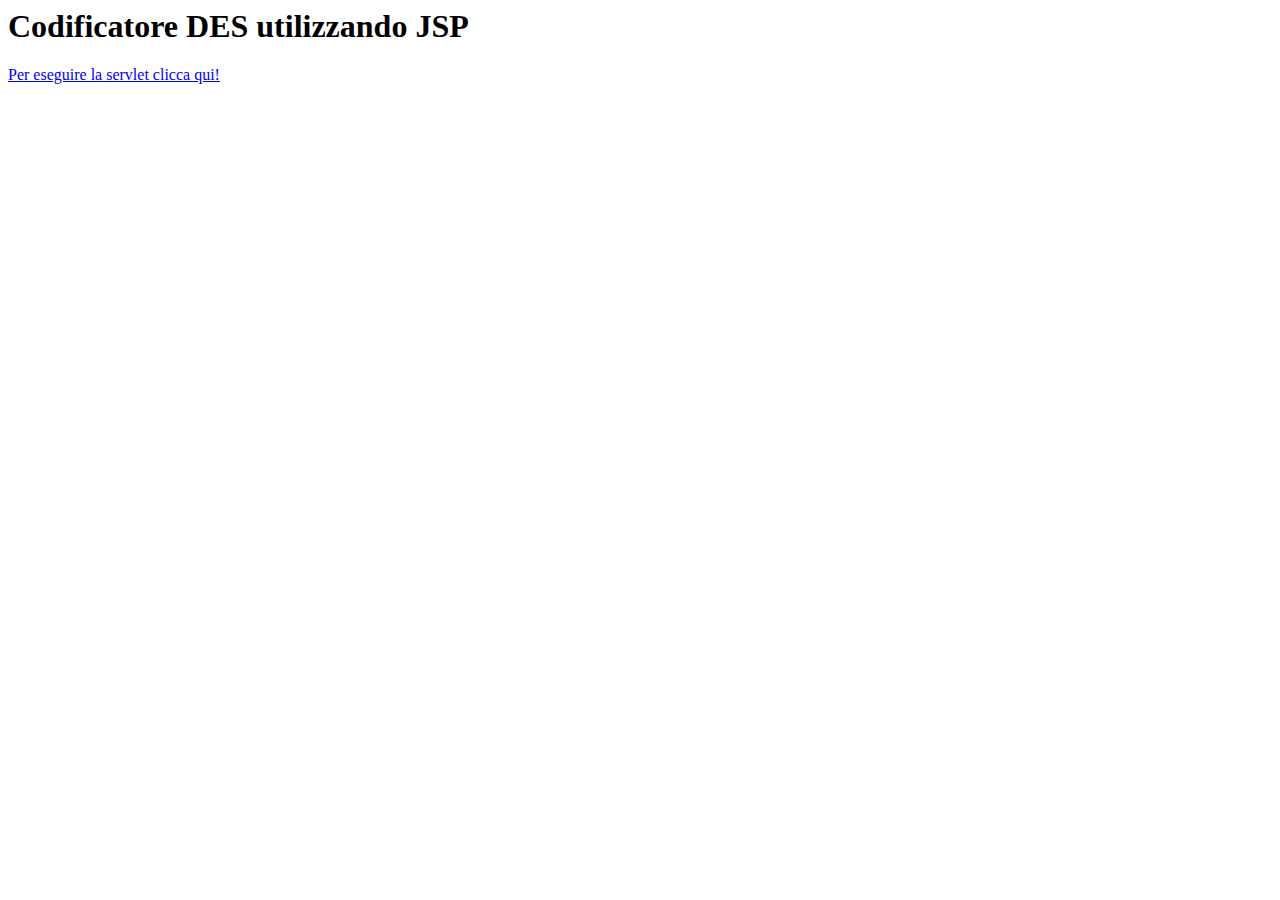
<file: webapps/codificaDES/index.html>
<html>
    <head>
        <title>Codificatore DES</title>
    </head>
    <body>
        <h1>Codificatore DES utilizzando JSP</h1>
        <p><a href="servlet/codificaDES">Per eseguire la servlet clicca qui!</a></p>
    </body>
</html>
</file>
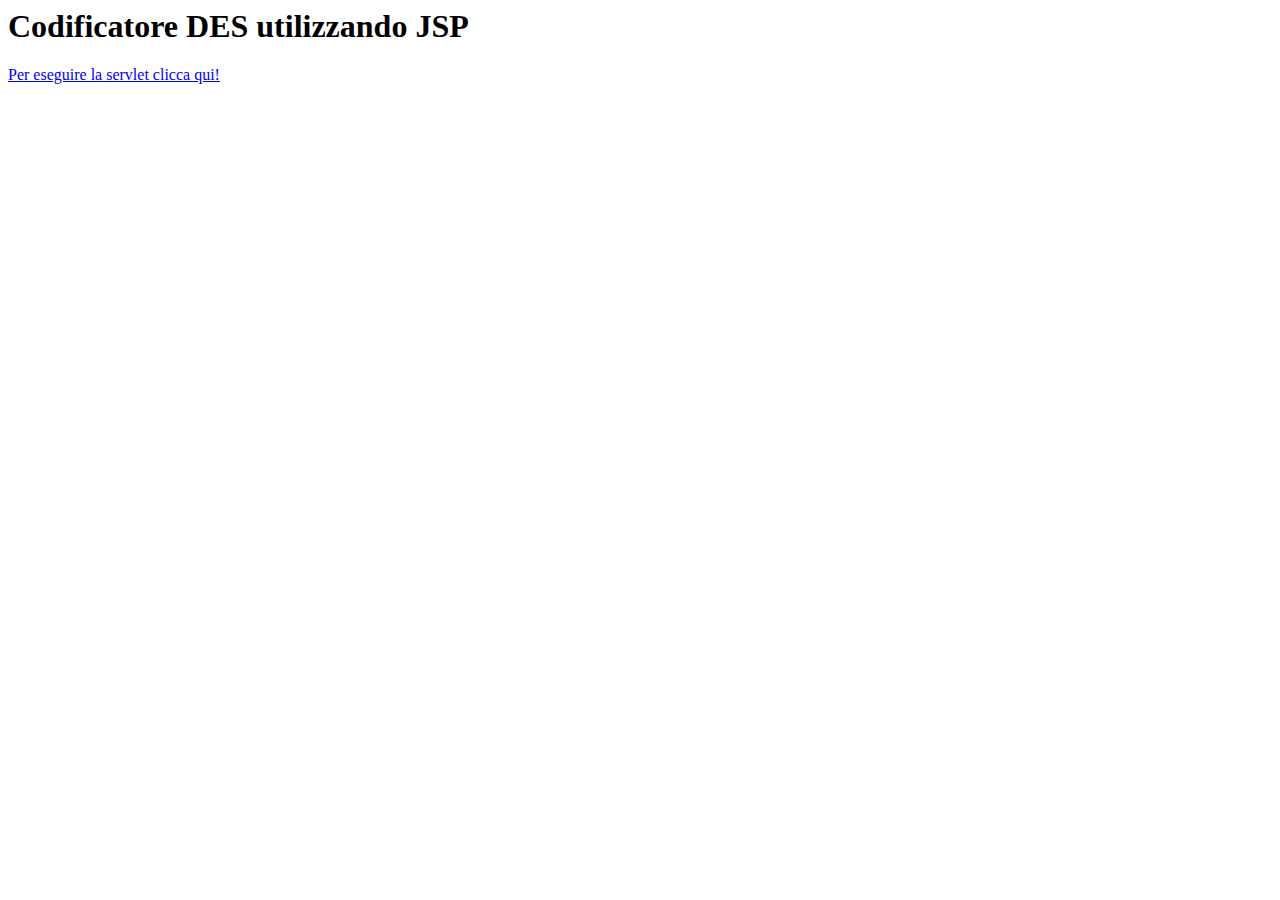
<file: webapps/codificaDES_v/index.html>
<html>
    <head>
        <title>Codificatore DES</title>
    </head>
    <body>
        <h1>Codificatore DES utilizzando JSP</h1>
        <p><a href="servlet/codificaDES">Per eseguire la servlet clicca qui!</a></p>
    </body>
</html>
</file>
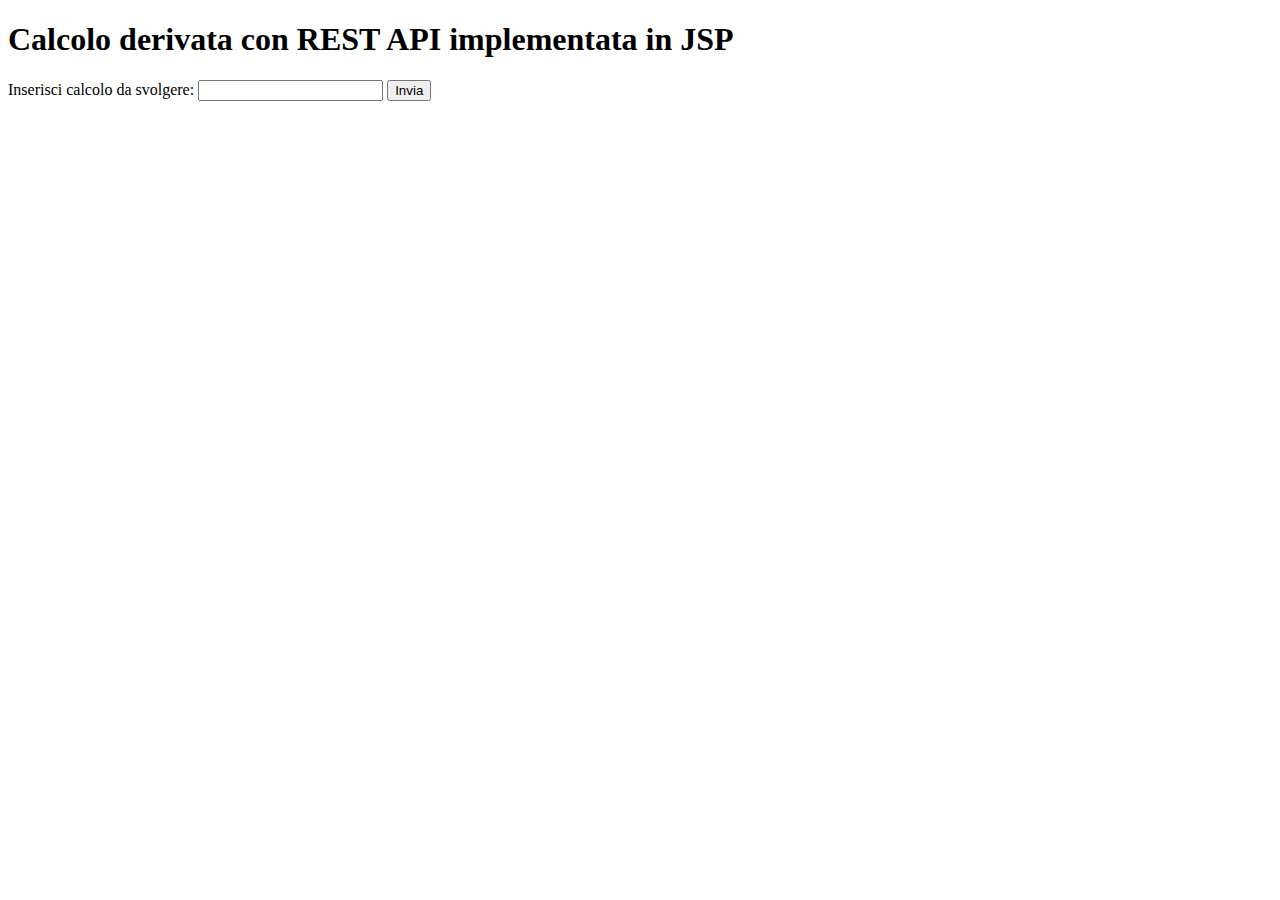
<file: webapps/derivata/index.html>
<!DOCTYPE html>
<html>
<head>
    <title>Calcolo Derivata</title>
</head>
<body>
    <h1>Calcolo derivata con REST API implementata in JSP</h1>

    <form method='post' action="math.jsp">
        Inserisci calcolo da svolgere:
        <input type='text' name='input'>
        <input type='submit' value='Invia'>
    </form>
</body>
</html>
</file>
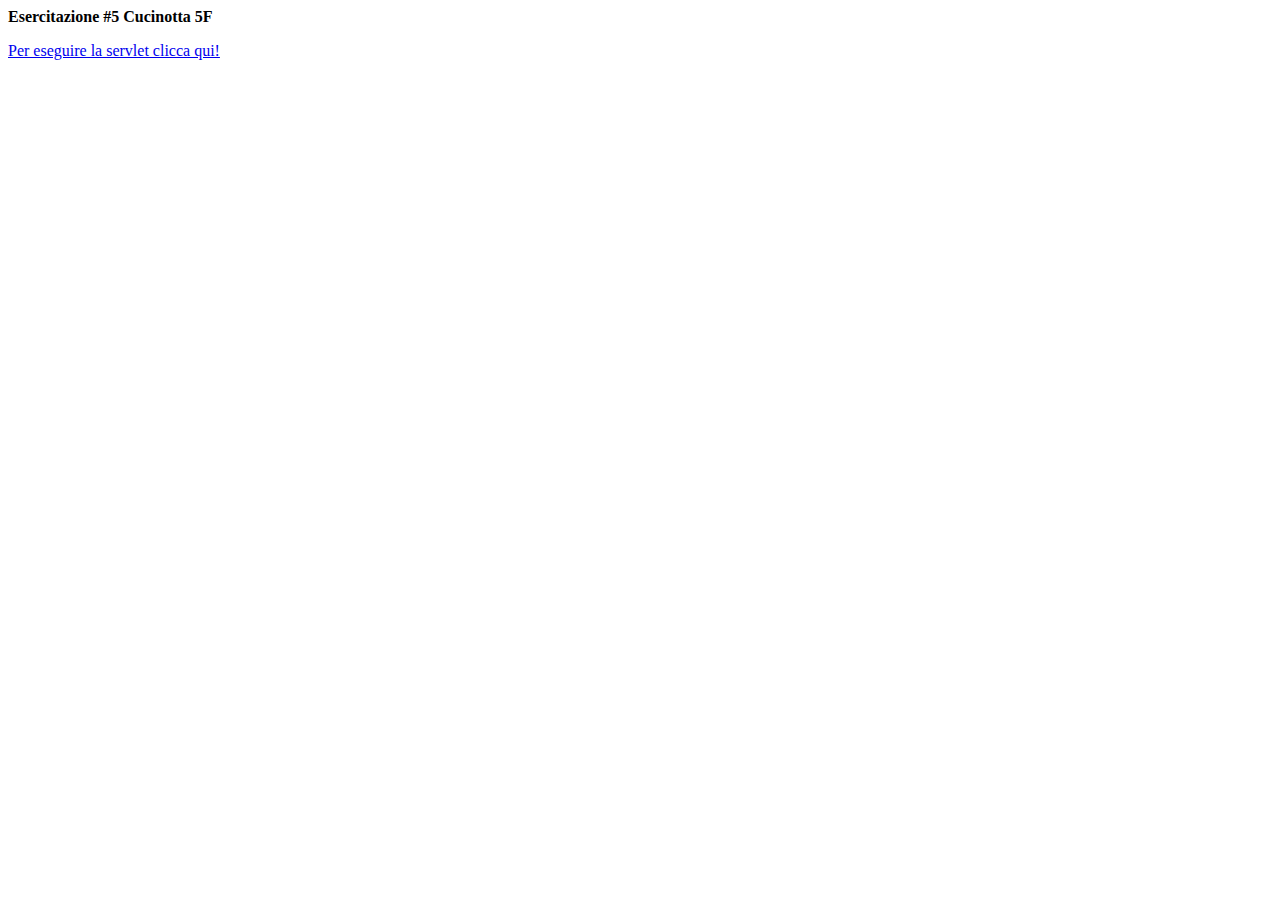
<file: webapps/EsercizioServlet/index.html>
<html>
    <head>
        <title>Esercitazione</title>
    </head>
    <body>
        <p><strong>Esercitazione #5 Cucinotta 5F</strong></p>
        <p><a href="servlet/EsercizioServlet">Per eseguire la servlet clicca qui!</a> </p>
    </body>
</html>
</file>
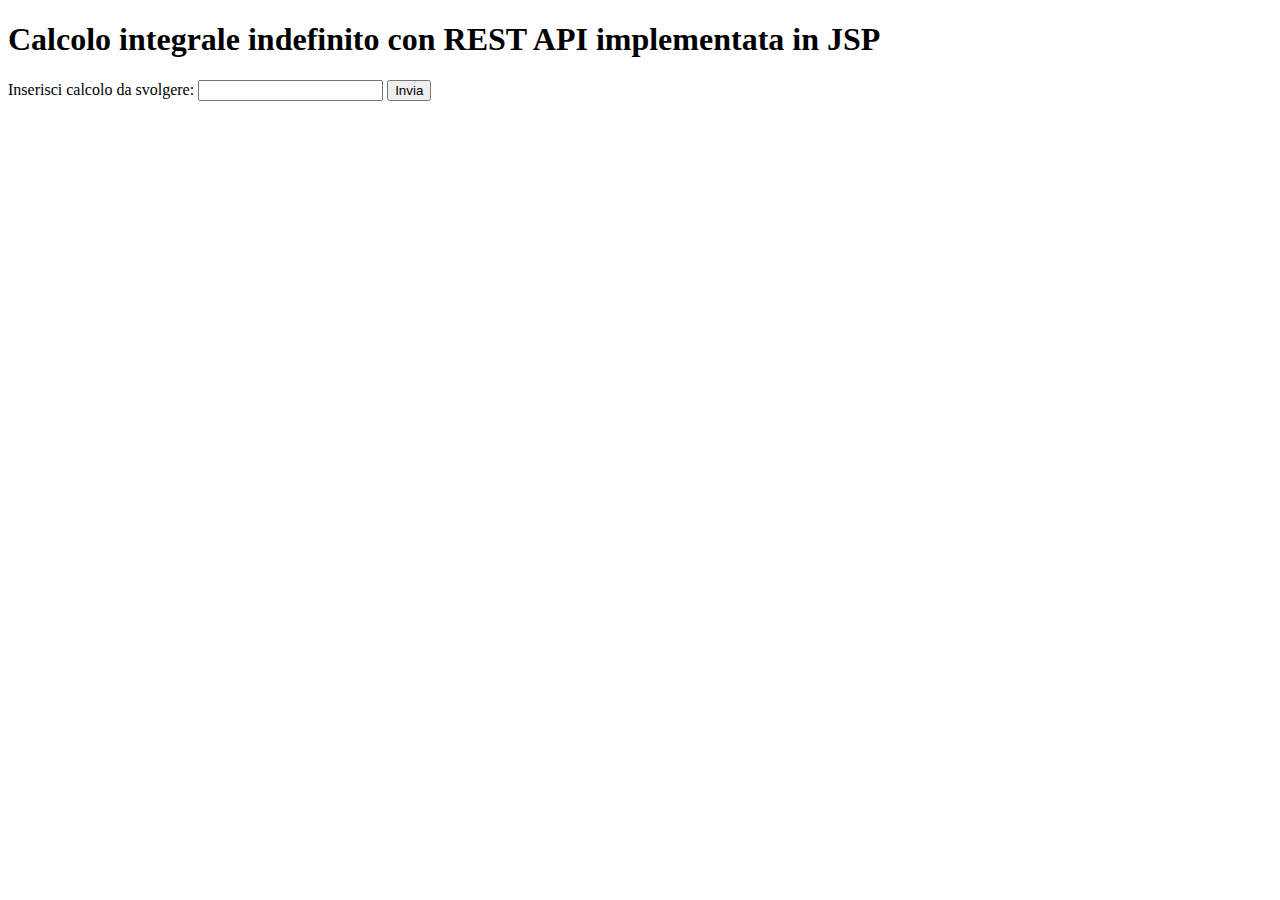
<file: webapps/integrali/index.html>
<!DOCTYPE html>
<html>
<head>
    <title>Calcolo Integrale</title>
</head>
<body>
    <h1>Calcolo integrale indefinito con REST API implementata in JSP</h1>

    <form method='post' action="math.jsp">
        Inserisci calcolo da svolgere:
        <input type='text' name='input'>
        <input type='submit' value='Invia'>
    </form>
</body>
</html>
</file>
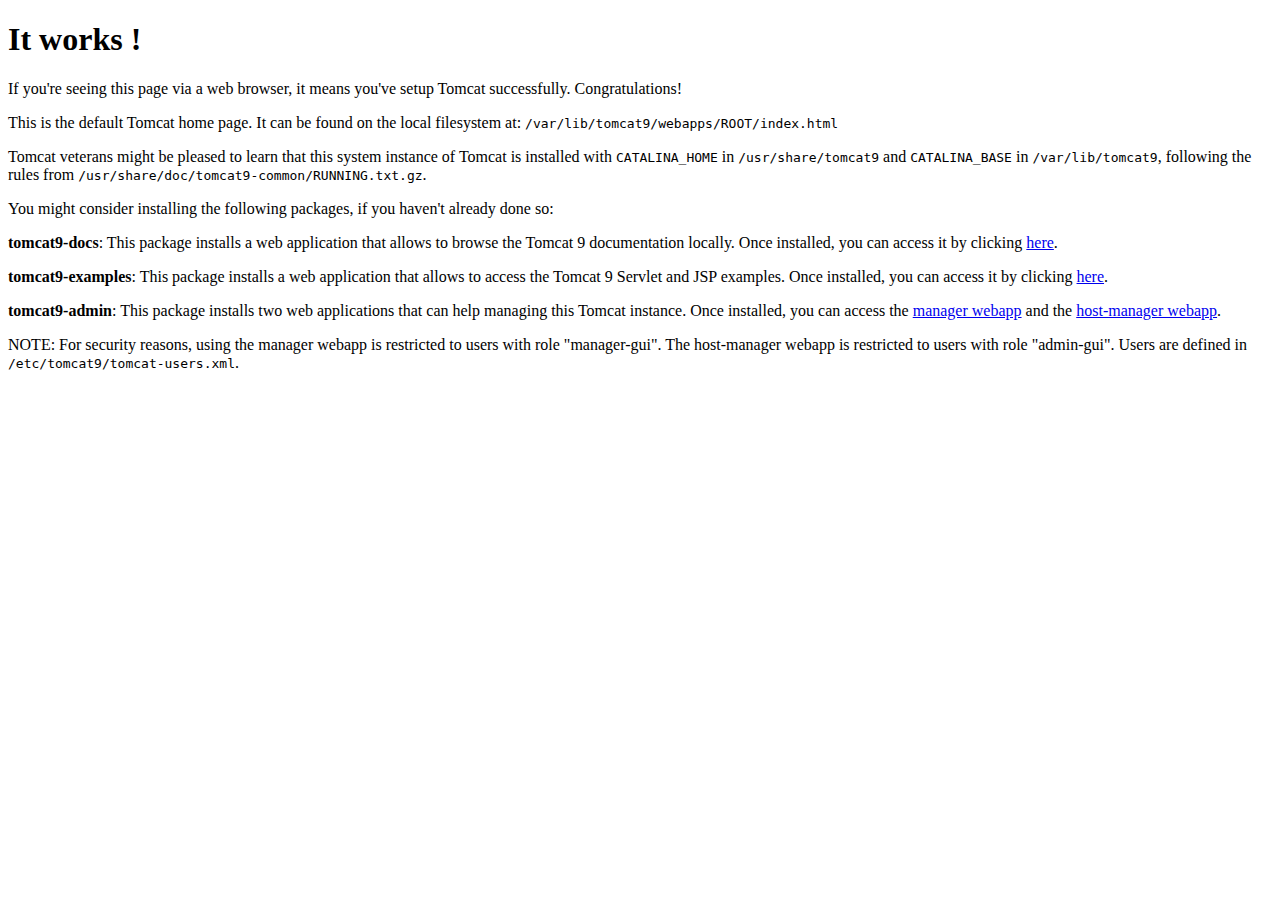
<file: webapps/ROOT/index.html>
<?xml version="1.0" encoding="ISO-8859-1"?>
<!DOCTYPE html PUBLIC "-//W3C//DTD XHTML 1.0 Strict//EN"
   "http://www.w3.org/TR/xhtml1/DTD/xhtml1-strict.dtd">
<html xmlns="http://www.w3.org/1999/xhtml" xml:lang="en" lang="en">
<head>
    <title>Apache Tomcat</title>
</head>

<body>
<h1>It works !</h1>

<p>If you're seeing this page via a web browser, it means you've setup Tomcat successfully. Congratulations!</p>
 
<p>This is the default Tomcat home page. It can be found on the local filesystem at: <code>/var/lib/tomcat9/webapps/ROOT/index.html</code></p>

<p>Tomcat veterans might be pleased to learn that this system instance of Tomcat is installed with <code>CATALINA_HOME</code> in <code>/usr/share/tomcat9</code> and <code>CATALINA_BASE</code> in <code>/var/lib/tomcat9</code>, following the rules from <code>/usr/share/doc/tomcat9-common/RUNNING.txt.gz</code>.</p>

<p>You might consider installing the following packages, if you haven't already done so:</p>

<p><b>tomcat9-docs</b>: This package installs a web application that allows to browse the Tomcat 9 documentation locally. Once installed, you can access it by clicking <a href="docs/">here</a>.</p>

<p><b>tomcat9-examples</b>: This package installs a web application that allows to access the Tomcat 9 Servlet and JSP examples. Once installed, you can access it by clicking <a href="examples/">here</a>.</p>

<p><b>tomcat9-admin</b>: This package installs two web applications that can help managing this Tomcat instance. Once installed, you can access the <a href="manager/html">manager webapp</a> and the <a href="host-manager/html">host-manager webapp</a>.</p>

<p>NOTE: For security reasons, using the manager webapp is restricted to users with role "manager-gui". The host-manager webapp is restricted to users with role "admin-gui". Users are defined in <code>/etc/tomcat9/tomcat-users.xml</code>.</p>

</body>
</html>
</file>
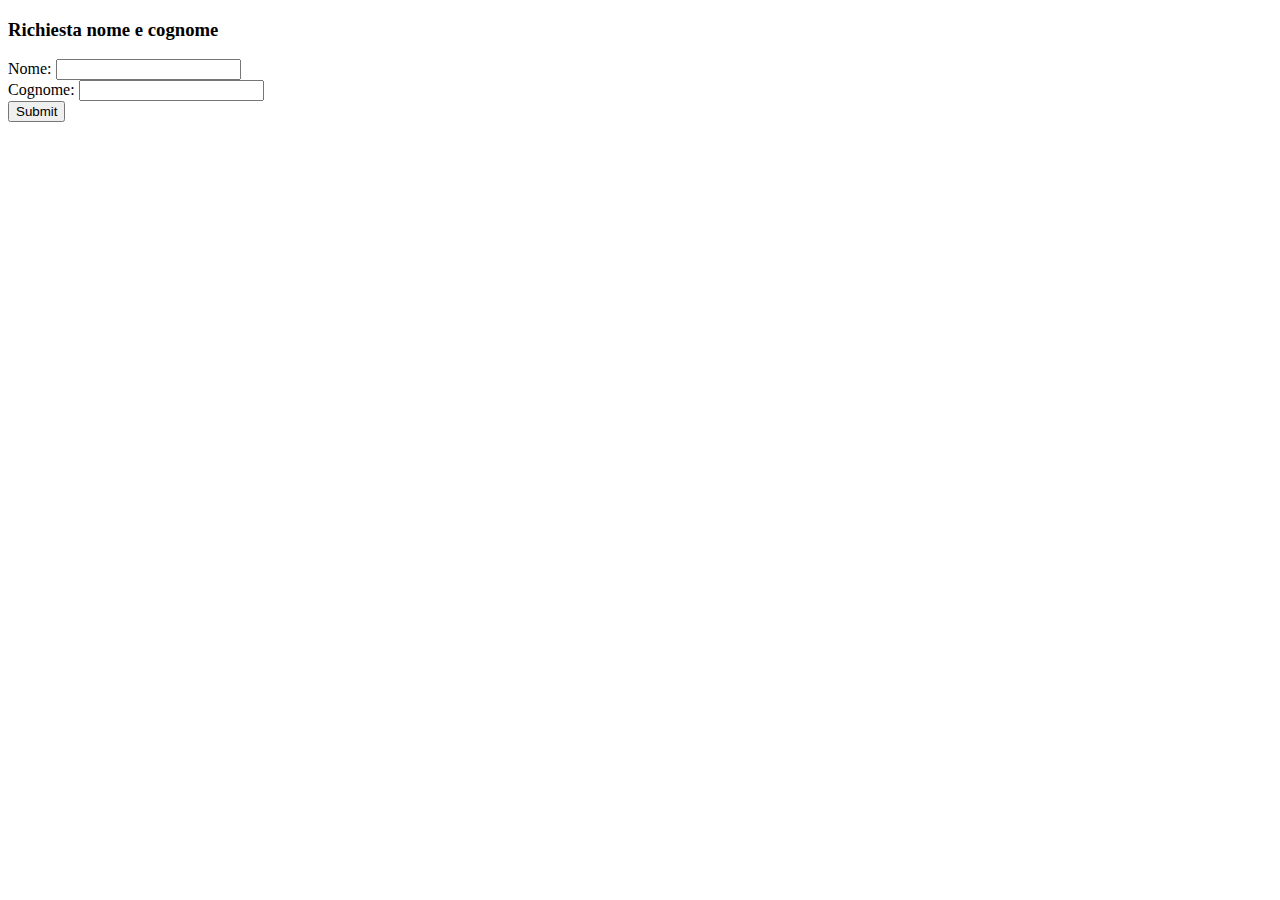
<file: webapps/EsercizioServlet/form.html>
<!DOCTYPE html>
<html>
    <title>Esercitazione #5</title>
    <body bgcolor="#ffffff">
        <h3>Richiesta nome e cognome</h3>
        <from action="EsercizioServlet" method="POST">
            Nome:
            <input type="text" size="20" name="firstname"><br>
            Cognome:
            <input type="text" size="20" name="lastname"><br>
            <input type=submit>
        </from>
    </body>
</html>
</file>
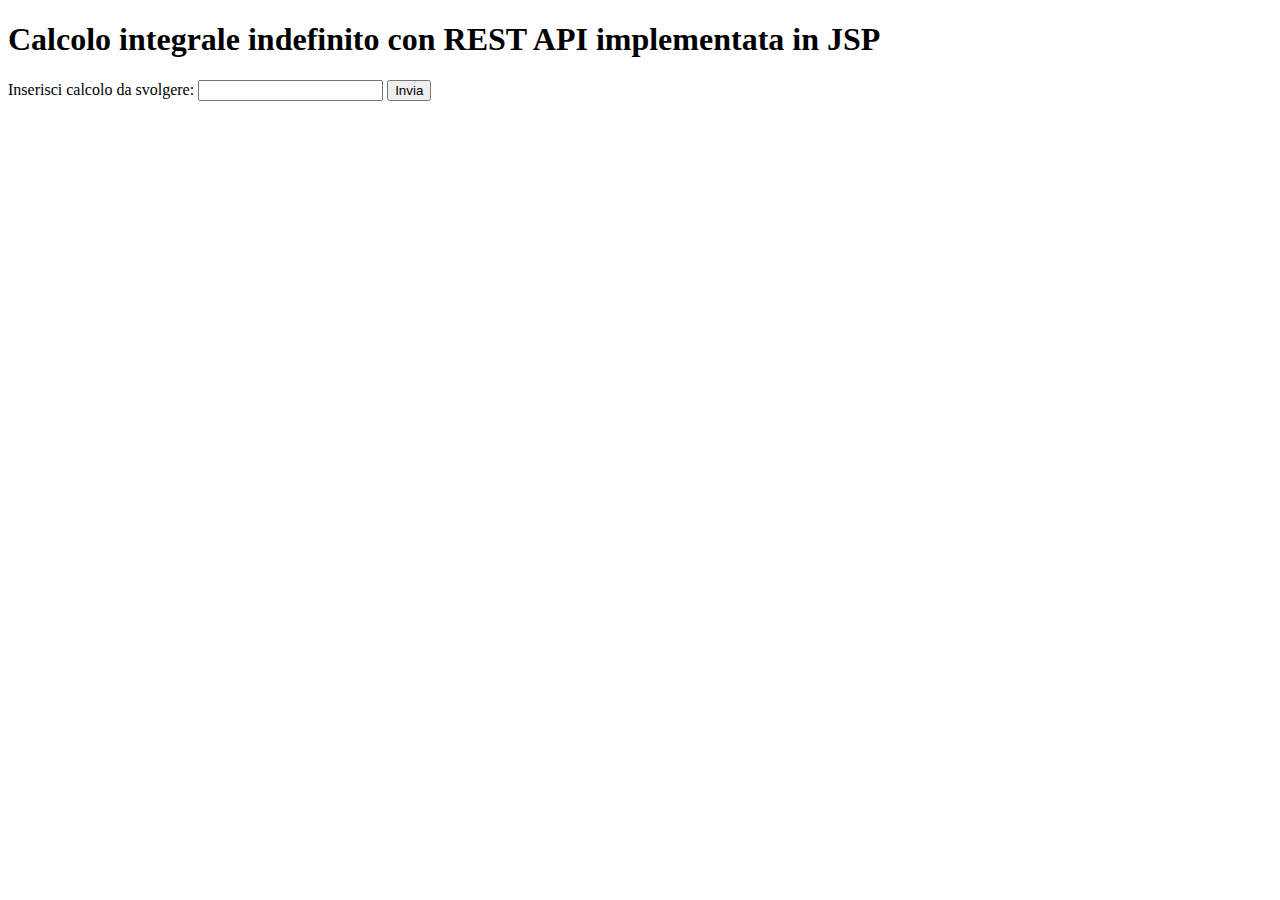
<file: webapps/integrali_v/math.html>
<!DOCTYPE html>
<html>
<head>
    <title>Calcolo Integrale</title>
</head>
<body>
    <h1>Calcolo integrale indefinito con REST API implementata in JSP</h1>

    <form method='post' action="math.jsp">
        Inserisci calcolo da svolgere:
        <input type='text' name='input'>
        <input type='submit' value='Invia'>
    </form>
</body>
</html>
</file>
